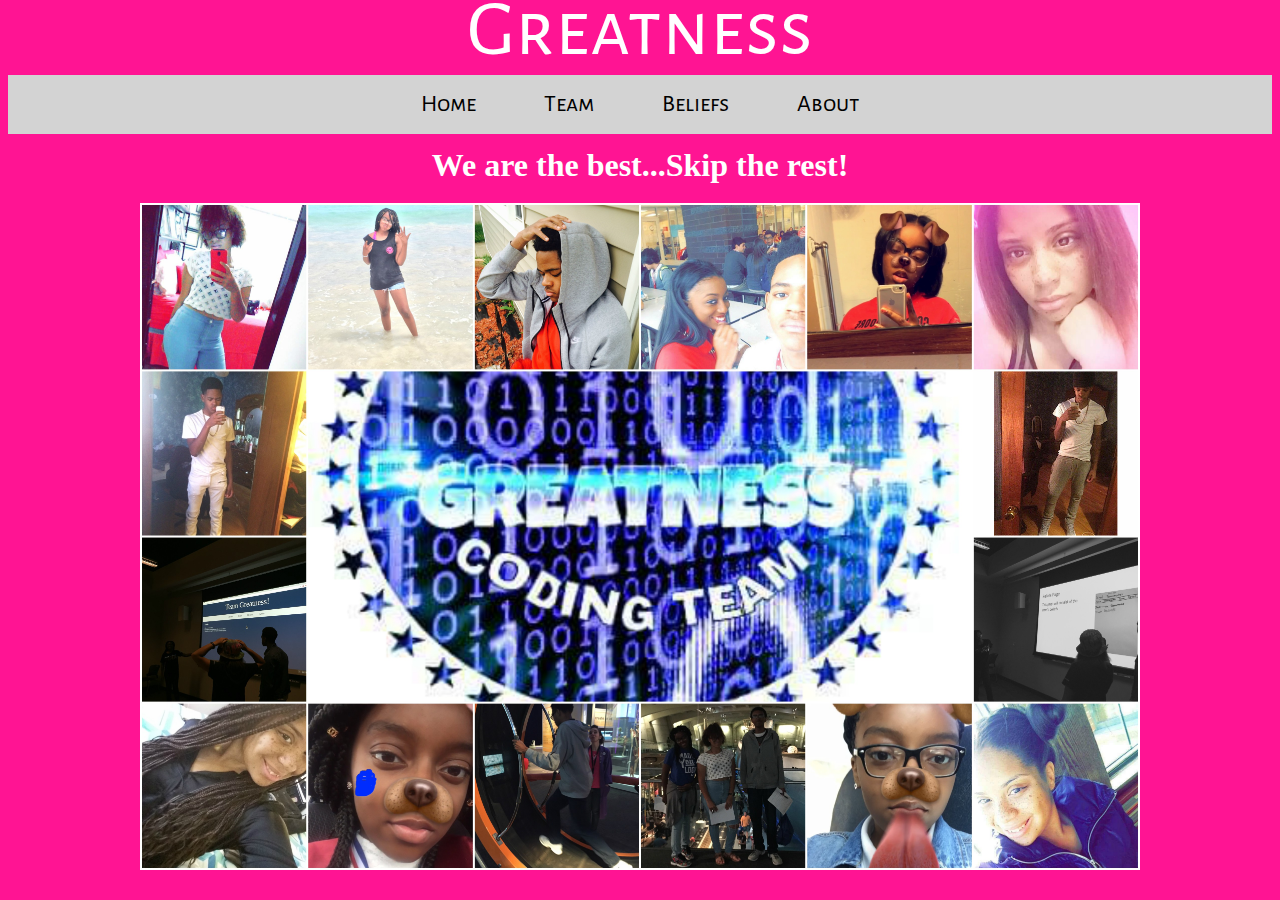
<file: index.html>
<html>
<head>
    <link href='https://fonts.googleapis.com/css?family=Alegreya+Sans+SC' rel='stylesheet' type='text/css'>
      <link rel="stylesheet" href="styles/style.css" type="text/css"/>
<meta name="keyword" content="team 2, greatness, team greatness, best website">
<meta name="description" content="This is team 2's website">
<title>Home</title>
</head>    
<body>
    <p class="em">Greatness<p>
    <div id="main">
    <nav class="navtext">
      <button class="transbutton"><a href="index.html">Home</a></button>
      <button class="transbutton"><a href="team.html">Team</a></button>
      <button class="transbutton"><a href="beliefs.html">Beliefs</a></button>
      <button class="transbutton"><a href="about.html">About</a></button>
    </nav>
   </div id="main">
 
 <h1 align="center">We are the best...Skip the rest!</h1>   
    <img src="images/pic.jpg" class="homepic" alt="Pic" width=1000>
    
</body>   
</html>
</file>
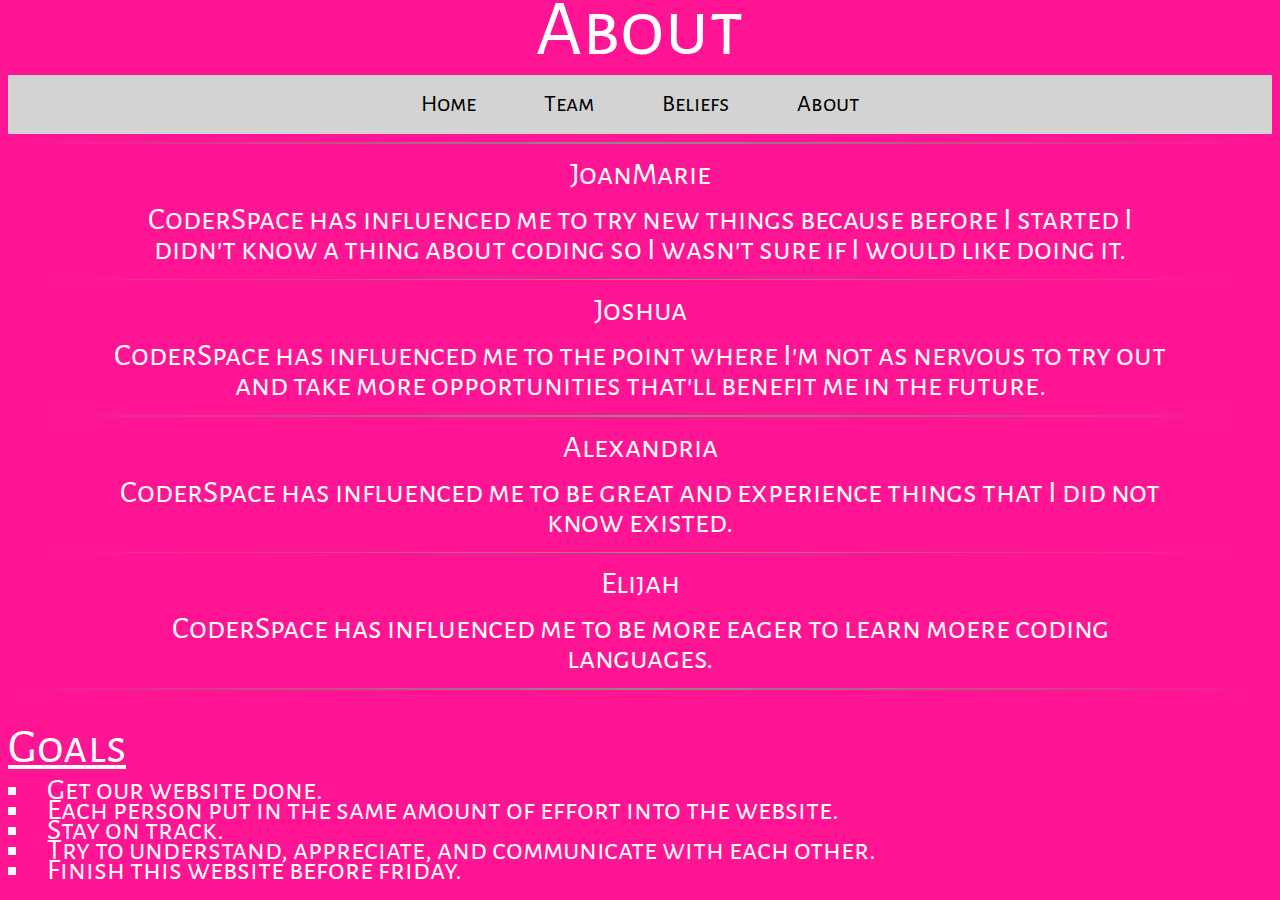
<file: about.html>
<html>
<head>
   <link href='https://fonts.googleapis.com/css?family=Alegreya+Sans+SC' rel='stylesheet' type='text/css'>
      <link rel="stylesheet" href="styles/style.css" type="text/css"/>
<meta name="keyword" content="team 2, greatness, team greatness, best website">
<meta name="description" content="This is team 2's website">
<title>About Team 2</title> 
</head>    
<body>
     <p class="em">About</p>
    <div id="main">
    <nav class="navtext">
      <button class="transbutton"><a href="index.html">Home</a></button>
      <button class="transbutton"><a href="team.html">Team</a></button>
      <button class="transbutton"><a href="beliefs.html">Beliefs</a></button>
      <button class="transbutton"><a href="about.html">About</a></button>
    </nav>
   </div id="main">
   
<hr class="style14">
    <p class="aboutp"> JoanMarie</p>
    <p class="aboutp">CoderSpace has influenced me to try new things because before I started I didn't 
 know a thing about coding so I wasn't sure if I would like doing it.</p>

<hr class="style14">
    <p class=aboutp> Joshua</p>
    <p class="aboutp">CoderSpace has influenced me to the point where I'm not as nervous
    to try out and take more opportunities that'll benefit me in the future.</p>
    
<hr class="style14">  
    <p class="aboutp"> Alexandria</p>
    <p class="aboutp">CoderSpace has influenced me to be great and experience things that I did not know existed.</p>
 
<hr class="style14"> 
    <p class="aboutp"> Elijah</p>
    <p class="aboutp">CoderSpace has influenced me to be more eager to learn moere coding languages.</p>
<hr class="style14">

   <p class="teamgoals">Goals</p>
   <li class="teamlist"> Get our website done.</li>
   <li class="teamlist"> Each person put in the same amount of effort into the website.</li>
   <li class="teamlist"> Stay on track.</li>
   <li class="teamlist"> Try to understand, appreciate, and communicate with each other.</li>
   <li class="teamlist"> Finish this website before friday.</li>
   
</body>   
</html>
</file>
<file: styles/style.css>
body {
    background-color:Deeppink;
    color:white;
    line-height: 20px;
}
.em {
    font-size:5em;
    text-align: center;
   font-family: 'Alegreya Sans SC', sans-serif;
    margin-bottom:35px;
    margin-top:20px;
}
/*NAVIGATION DETAILS*/
#main {
    background-color:lightgray;
    margin:0 auto;
    width:100%;
    padding:0%;
}
main {
  width:72%;
  height:400px;
  float: left;
  float:right;
  padding:0.1%;
  text-align:start;
  font-size:120%;
  position:absolute;
}

#banner {
   text-align: center; 
   margin-bottom:2%;
}

header, 
main,
aside,
footer {
  border: white solid 6px;
  text-align: center;
}

header {
  width:100%;
  height:100%;
}

nav {
    text-align:center;
}

.navtext {
   color:white;
   text-align:center;
}

a {
    color:black;
    text-decoration:none;
}

a:hover {
    color:white;
}
/*NAVIGATION DETAILS*/

/*BUTTON DETAILS*/
.transbutton {
  background-color: lightgray;
  border:none;
  color:white;
  padding: 15px 32px;
  cursor: pointer;
  transition-duration:0.8s;
  font-family: 'Alegreya Sans SC', sans-serif;
  font-size:24px;
}
/*BUTTON DETAILS*/

.home{
    background-image:url("../images/collage.jpg");
    background-size:contain;
    background-repeat:repeat;
}

.homepic {
    display:block;
    margin:auto;
    margin-top: 28px;
}

.teamlist {
   font-size:30px;
   font-family: 'Alegreya Sans SC', sans-serif;
   list-style-type:square;
}

.teamgoals {
    text-decoration:underline;
    font-size:3em;
    font-family: 'Alegreya Sans SC', sans-serif;
    margin-bottom:22px;
}

.style14 { 
  border: 0; 
  height: 1.5px; 
  background-image: -webkit-linear-gradient(left, DeepPink, #8c8b8b, DeepPink);
  background-image: -moz-linear-gradient(left, DeepPink, #8c8b8b, DeepPink);
  background-image: -ms-linear-gradient(left, DeepPink, #8c8b8b, DeepPink);
  background-image: -o-linear-gradient(left, DeepPink, #8c8b8b, DeepPink); 
  line-height: 40px;
  margin-bottom:1px;
}

.aboutp {
    font-size:2em;
    text-align:center;
    display:block;
    line-height: 30px;
    font-family: 'Alegreya Sans SC', sans-serif;
    margin-top:15px;
    margin-bottom: 15px;
    padding-left:100px;
    padding-right:100px;
}
</file>
